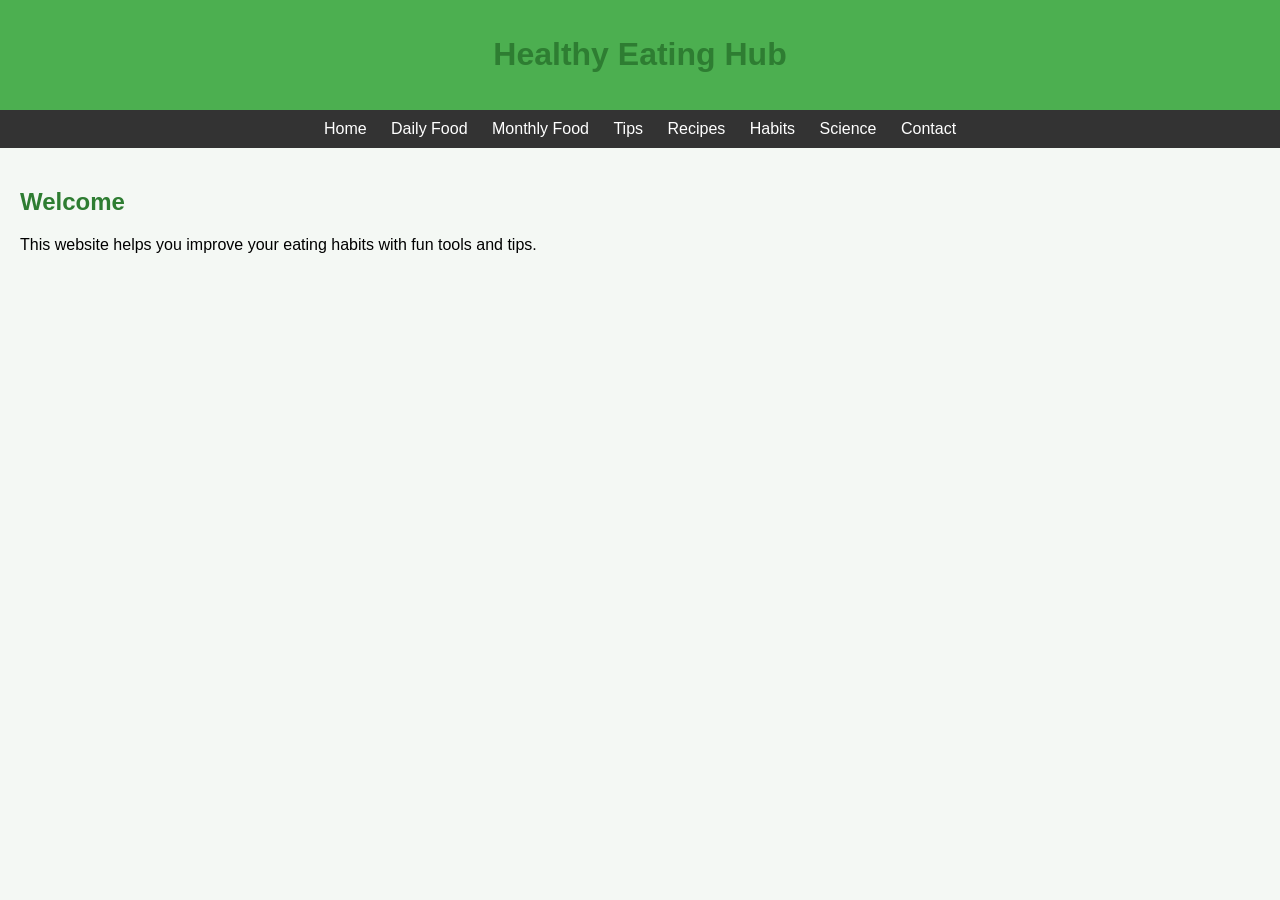
<file: index.html>
<!DOCTYPE html>
<html>
<head>
    <title>Healthy Eating Hub</title>
    <link rel="stylesheet" href="style.css">
</head>
<body>

<header>
    <h1>Healthy Eating Hub</h1>
</header>

<nav>
    <a href="index.html">Home</a>
    <a href="daily.html">Daily Food</a>
    <a href="monthly.html">Monthly Food</a>
    <a href="tips.html">Tips</a>
    <a href="recipes.html">Recipes</a>
    <a href="habits.html">Habits</a>
    <a href="science.html">Science</a>
    <a href="contact.html">Contact</a>
</nav>

<div class="container">
    <h2>Welcome</h2>
    <p>This website helps you improve your eating habits with fun tools and tips.</p>
</div>

</body>
</html>
</file>
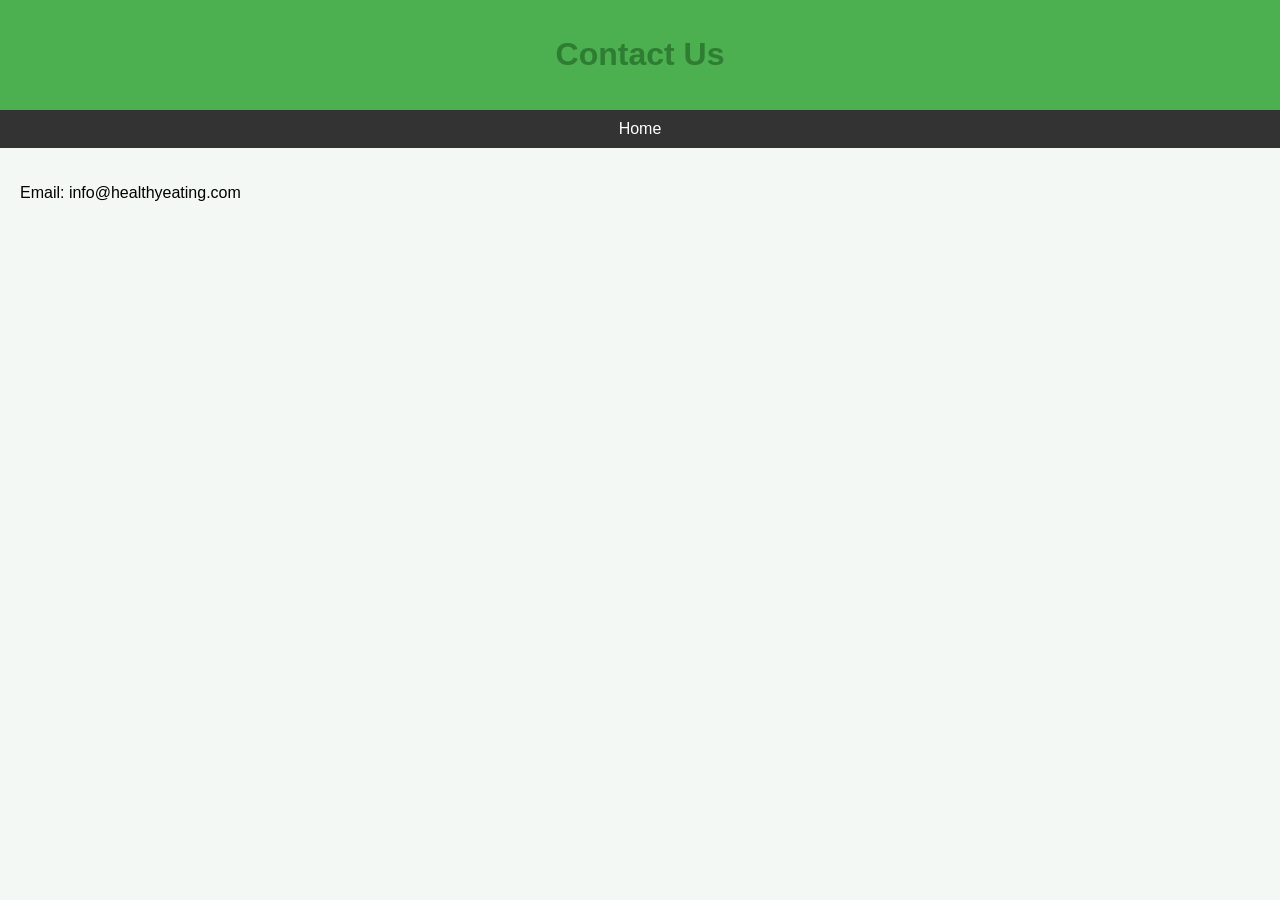
<file: contact.html>
<!DOCTYPE html>
<html>
<head>
    <title>Contact</title>
    <link rel="stylesheet" href="style.css">
</head>
<body>

<header><h1>Contact Us</h1></header>

<nav>
    <a href="index.html">Home</a>
</nav>

<div class="container">
    <p>Email: info@healthyeating.com</p>
</div>

</body>
</html>
</file>
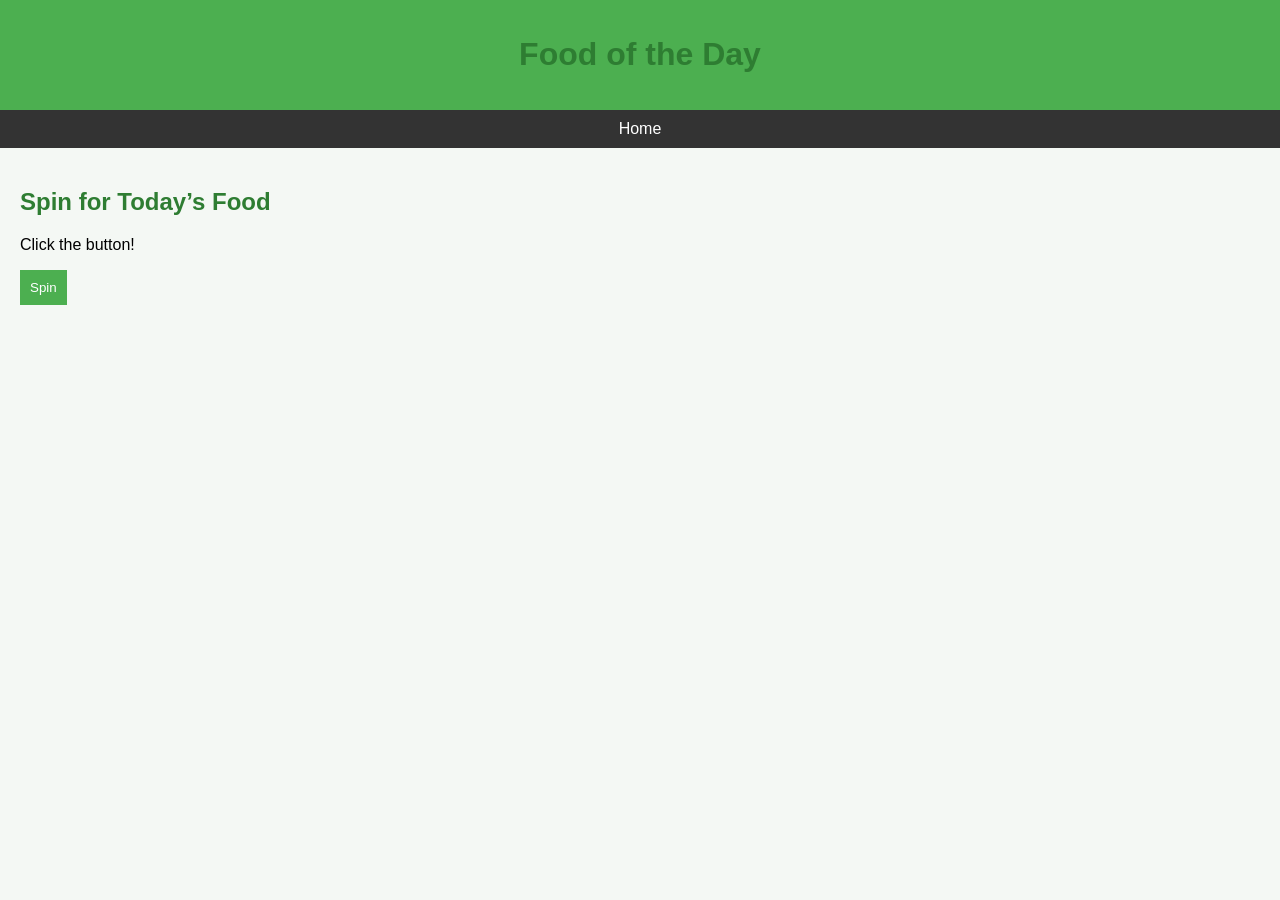
<file: daily.html>
<!DOCTYPE html>
<html>
<head>
    <title>Food of the Day</title>
    <link rel="stylesheet" href="style.css">
</head>
<body>

<header><h1>Food of the Day</h1></header>

<nav>
    <a href="index.html">Home</a>
</nav>

<div class="container">
    <h2>Spin for Today’s Food</h2>
    <p id="result">Click the button!</p>
    <button onclick="spin()">Spin</button>
</div>

<script>
const foods = ["Salmon", "Chicken", "Quinoa", "Eggs", "Avocado", "Yogurt"];

function spin() {
    const random = foods[Math.floor(Math.random() * foods.length)];
    document.getElementById("result").innerText = random;
}
</script>

</body>
</html>
</file>
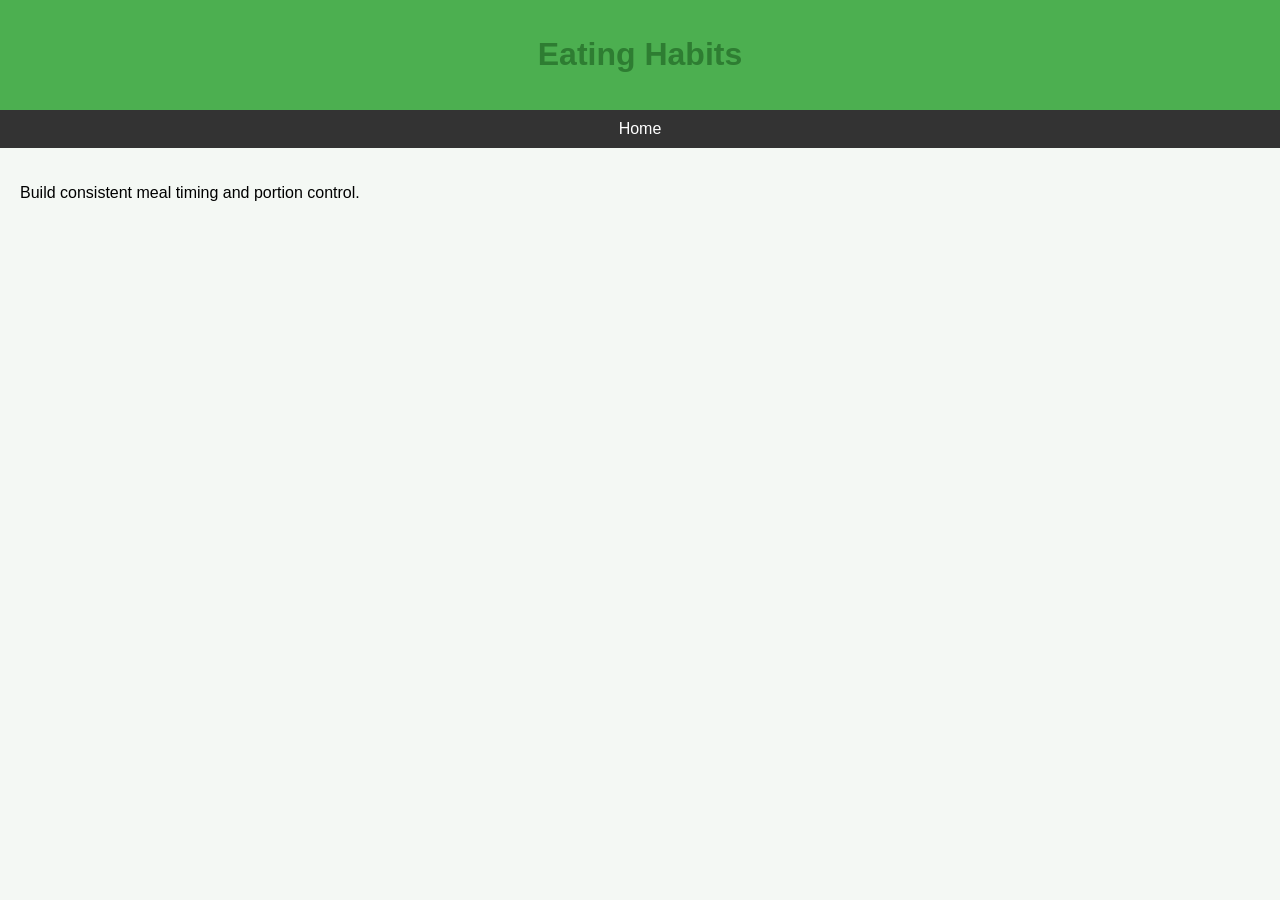
<file: habits.html>
<!DOCTYPE html>
<html>
<head>
    <title>Habits</title>
    <link rel="stylesheet" href="style.css">
</head>
<body>

<header><h1>Eating Habits</h1></header>

<nav>
    <a href="index.html">Home</a>
</nav>

<div class="container">
    <p>Build consistent meal timing and portion control.</p>
</div>

</body>
</html>
</file>
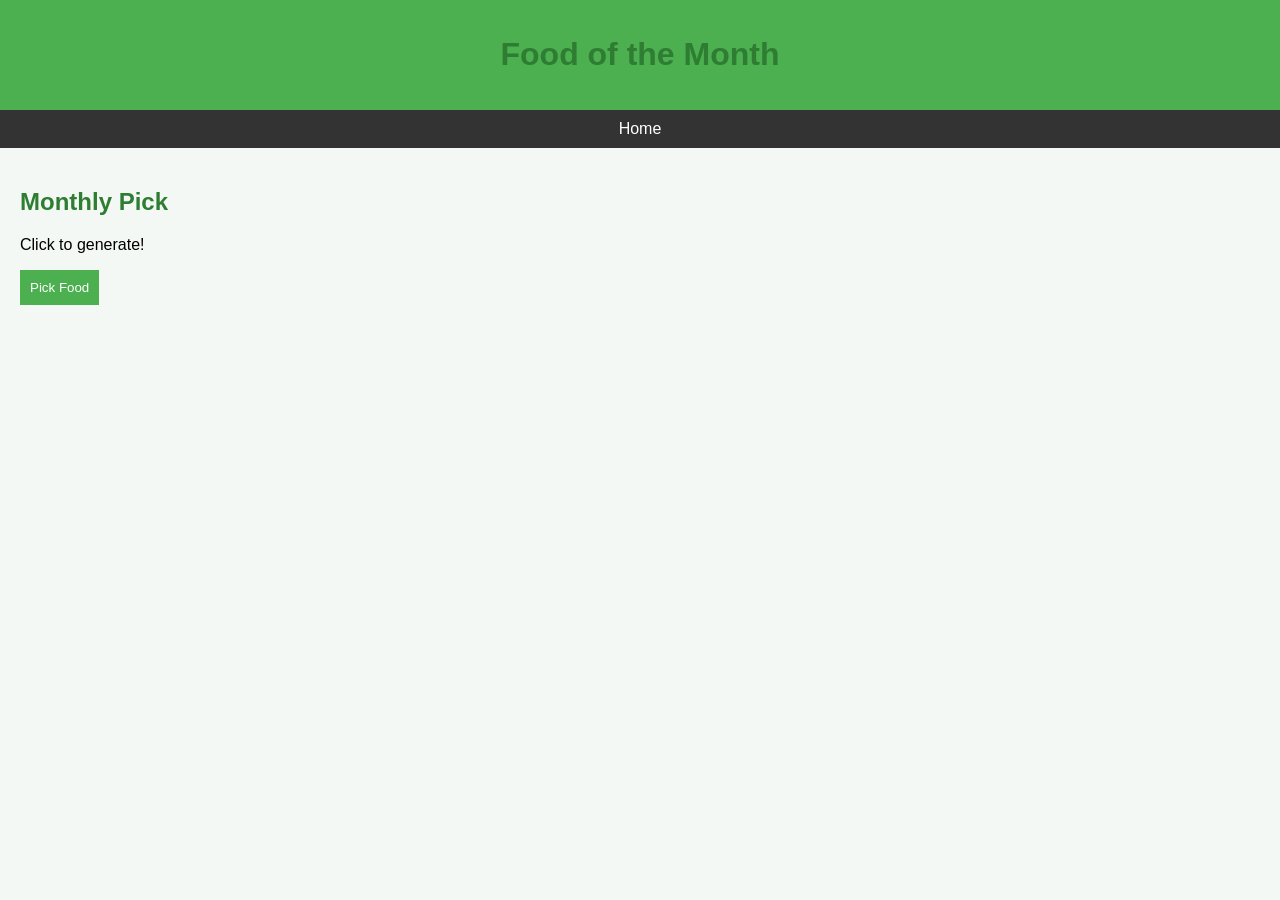
<file: monthly.html>
<!DOCTYPE html>
<html>
<head>
    <title>Food of the Month</title>
    <link rel="stylesheet" href="style.css">
</head>
<body>

<header><h1>Food of the Month</h1></header>

<nav>
    <a href="index.html">Home</a>
</nav>

<div class="container">
    <h2>Monthly Pick</h2>
    <p id="monthFood">Click to generate!</p>
    <button onclick="pick()">Pick Food</button>
</div>

<script>
const foods = ["Blueberries", "Sweet Potatoes", "Spinach", "Oats", "Almonds"];

function pick() {
    const random = foods[Math.floor(Math.random() * foods.length)];
    document.getElementById("monthFood").innerText = random;
}
</script>

</body>
</html>
</file>
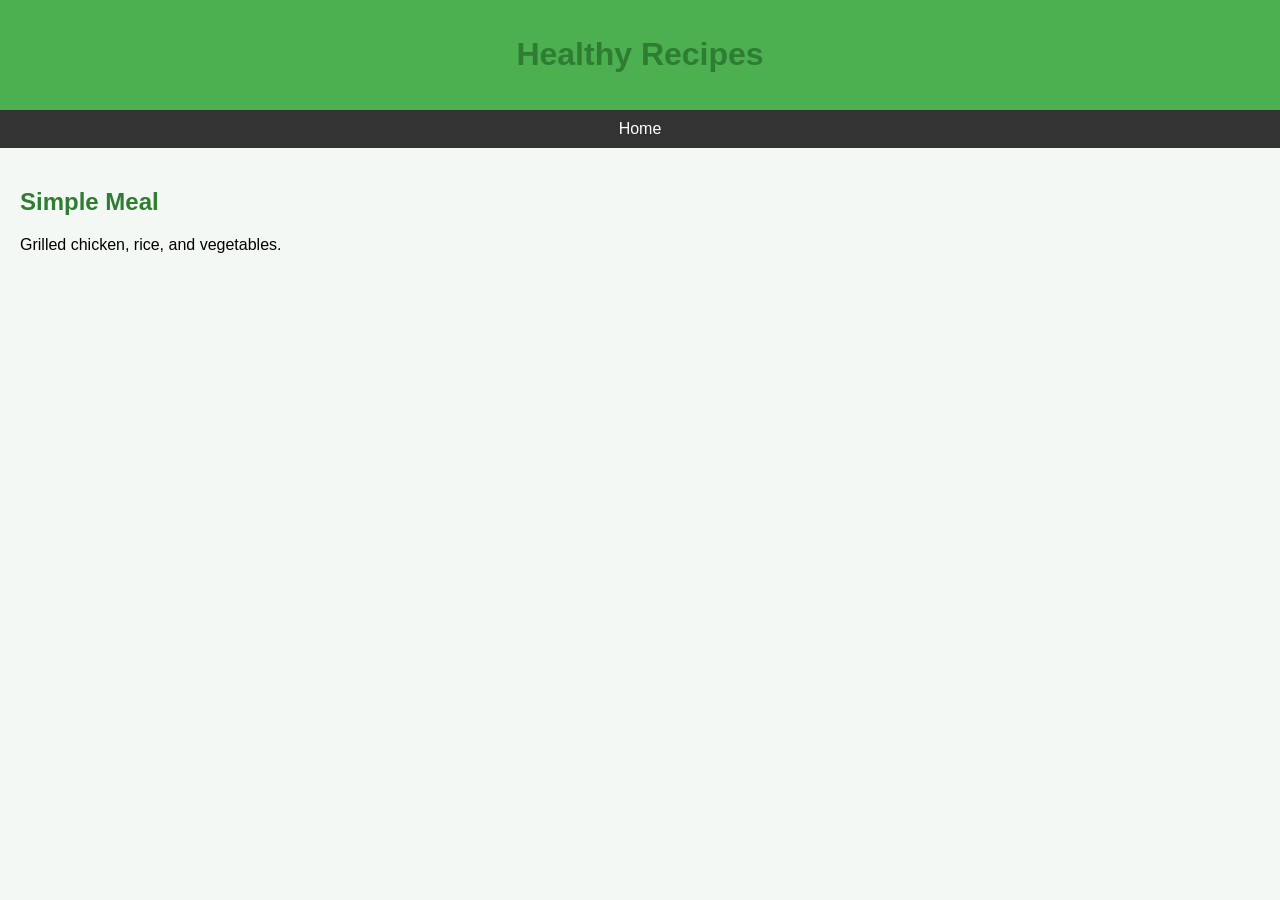
<file: recipes.html>
<!DOCTYPE html>
<html>
<head>
    <title>Recipes</title>
    <link rel="stylesheet" href="style.css">
</head>
<body>

<header><h1>Healthy Recipes</h1></header>

<nav>
    <a href="index.html">Home</a>
</nav>

<div class="container">
    <h2>Simple Meal</h2>
    <p>Grilled chicken, rice, and vegetables.</p>
</div>

</body>
</html>
</file>
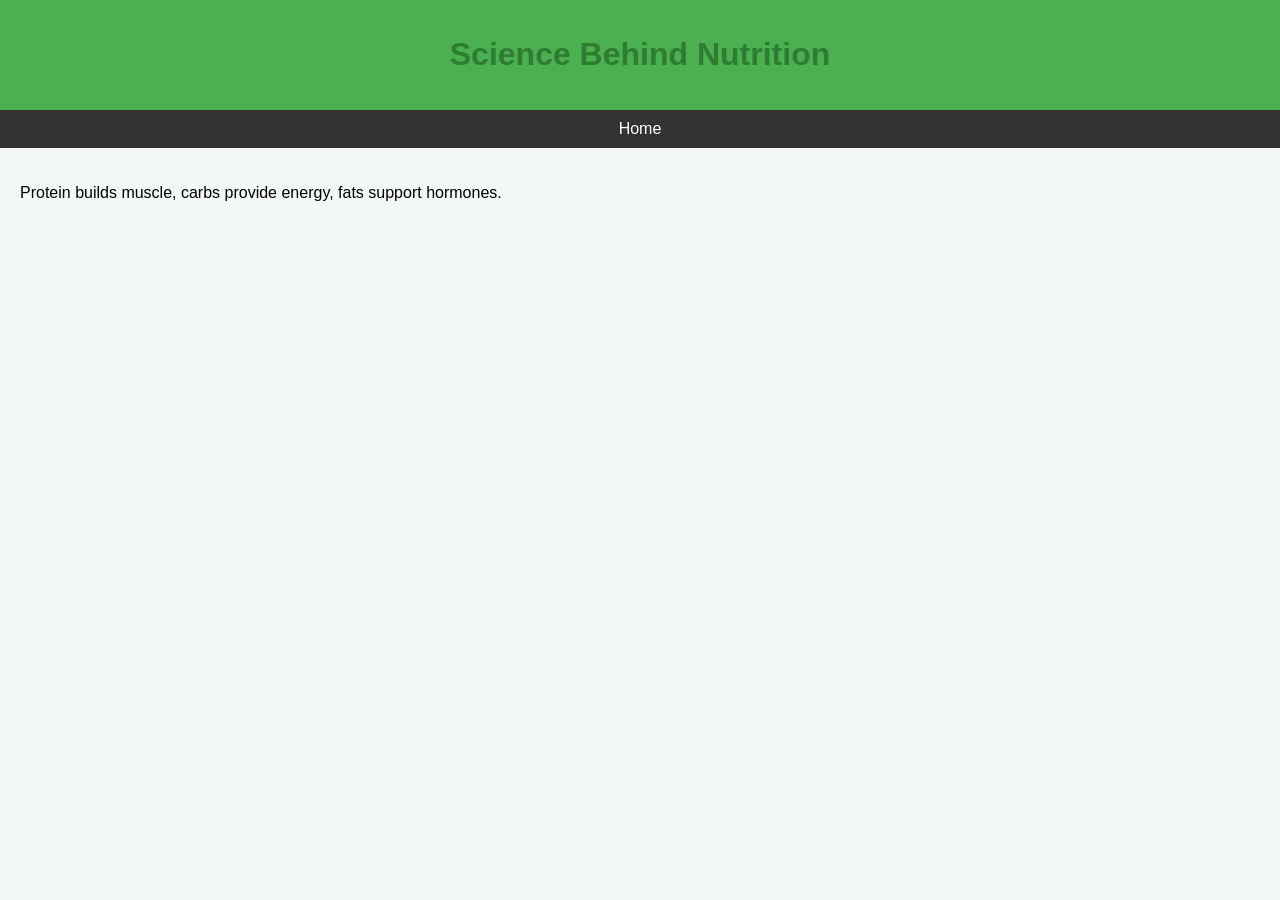
<file: science.html>
<!DOCTYPE html>
<html>
<head>
    <title>Nutrition Science</title>
    <link rel="stylesheet" href="style.css">
</head>
<body>

<header><h1>Science Behind Nutrition</h1></header>

<nav>
    <a href="index.html">Home</a>
</nav>

<div class="container">
    <p>Protein builds muscle, carbs provide energy, fats support hormones.</p>
</div>

</body>
</html>
</file>
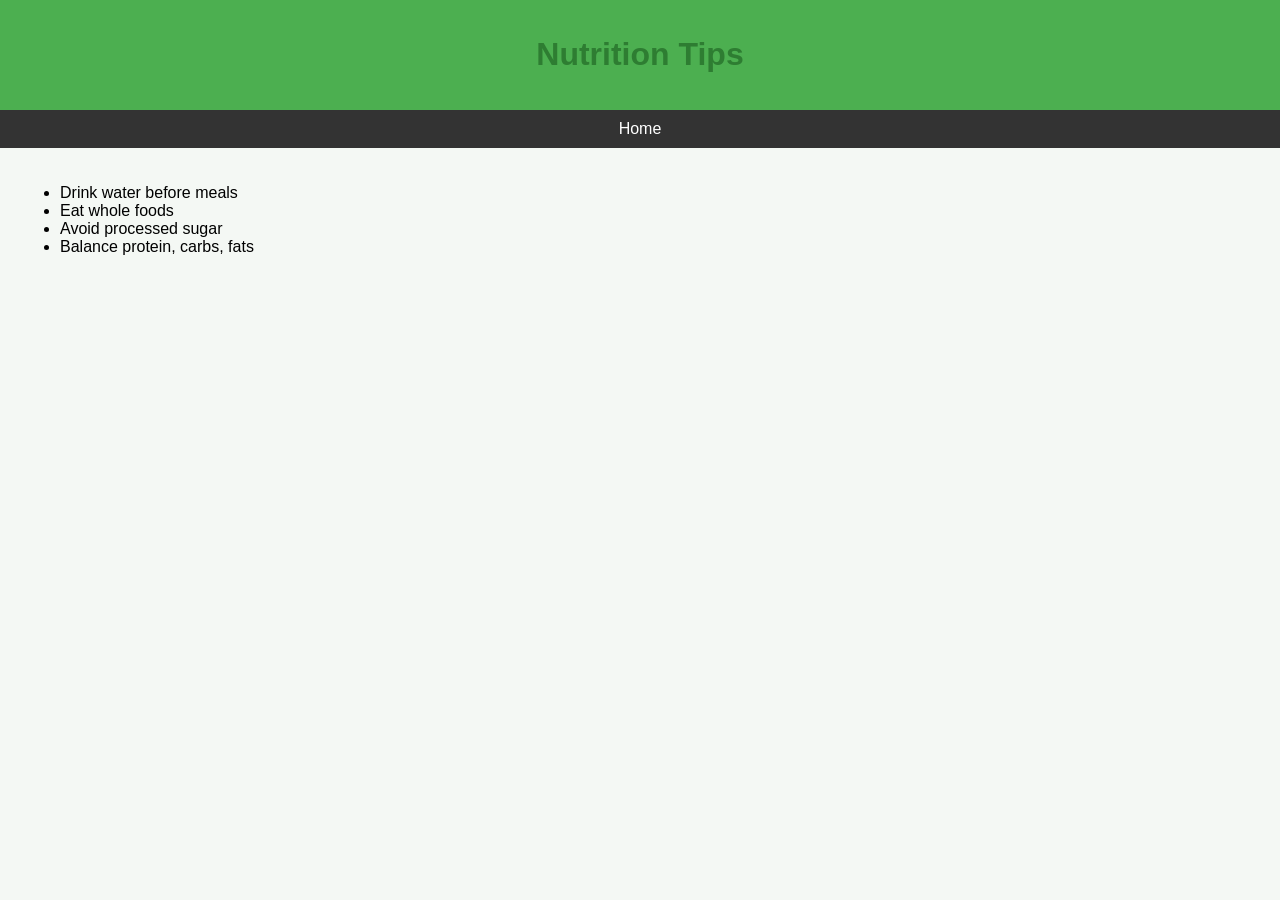
<file: tips.html>
<!DOCTYPE html>
<html>
<head>
    <title>Healthy Tips</title>
    <link rel="stylesheet" href="style.css">
</head>
<body>

<header><h1>Nutrition Tips</h1></header>

<nav>
    <a href="index.html">Home</a>
</nav>

<div class="container">
    <ul>
        <li>Drink water before meals</li>
        <li>Eat whole foods</li>
        <li>Avoid processed sugar</li>
        <li>Balance protein, carbs, fats</li>
    </ul>
</div>

</body>
</html>
</file>
<file: style.css>
body {
    font-family: Arial, sans-serif;
    margin: 0;
    background-color: #f4f8f4;
}

header {
    background-color: #4CAF50;
    color: white;
    padding: 15px;
    text-align: center;
}

nav {
    background-color: #333;
    padding: 10px;
    text-align: center;
}

nav a {
    color: white;
    margin: 10px;
    text-decoration: none;
}

nav a:hover {
    text-decoration: underline;
}

.container {
    padding: 20px;
}

h1, h2 {
    color: #2e7d32;
}

button {
    padding: 10px;
    background-color: #4CAF50;
    color: white;
    border: none;
    cursor: pointer;
}

button:hover {
    background-color: #45a049;
}
</file>
